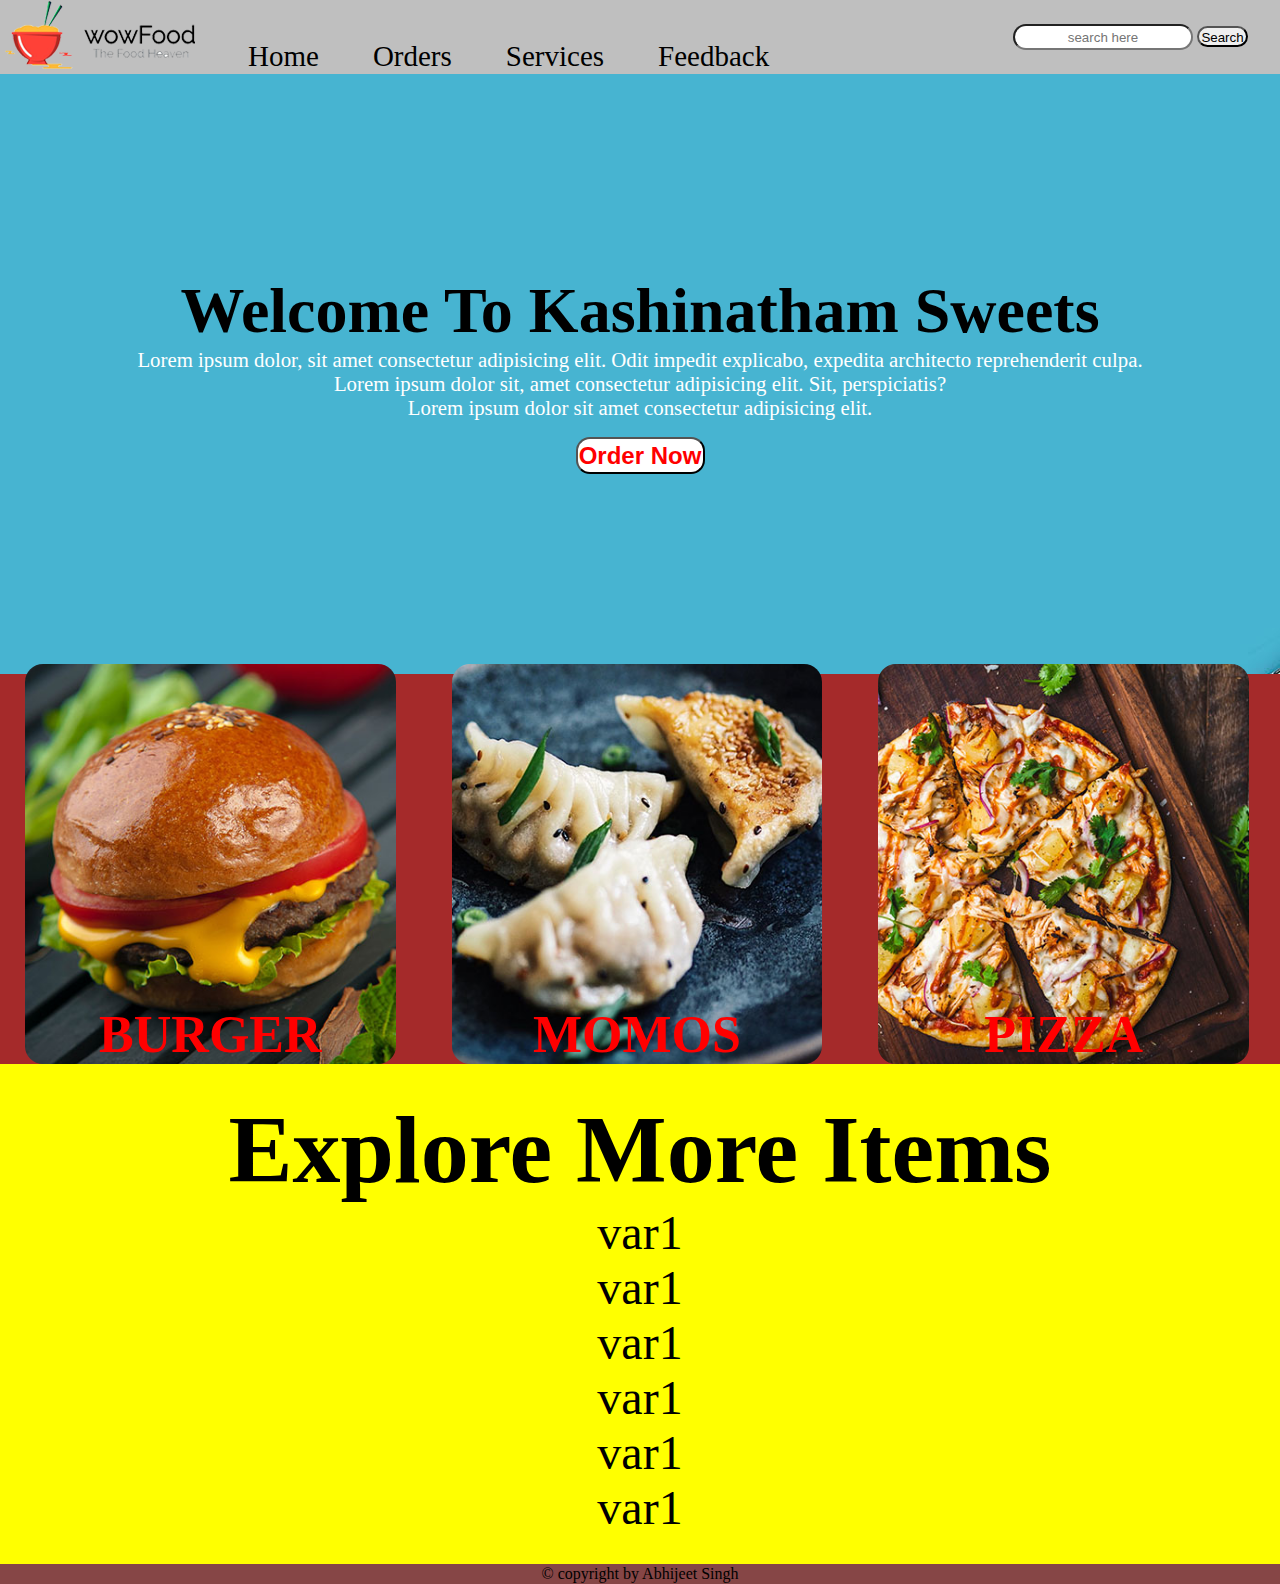
<file: index.html>
<!DOCTYPE html>
<html lang="en">
<head>
    <meta charset="UTF-8">
    <meta http-equiv="X-UA-Compatible" content="IE=edge">
    <meta name="viewport" content="width=device-width, initial-scale=1.0">
    <title>Kashinatham_Sweets</title>
    <link rel="stylesheet" href="css/style.css">
</head>
<body>
    <nav class="navbar">
        <div class="logo">
            <img src="Image/logo.png" alt="logo">
        </div>
        <ul class="item">
            <li><a href="#">Home</a></li>
            <li><a href="#">Orders</a></li>
            <li><a href="#">Services</a></li>
            <li><a href="feedback.html">Feedback</a></li>
        </ul>
        <div class="search">
            <input type="text" placeholder="search here">
            <button>Search</button>
        </div>
    </nav>
    <header class="container">
        <section class="content">
            <h1>Welcome To Kashinatham Sweets</h1>
            <p>Lorem ipsum dolor, sit amet consectetur adipisicing elit. Odit impedit explicabo, expedita architecto reprehenderit culpa.</p>
            <p>Lorem ipsum dolor sit, amet consectetur adipisicing elit. Sit, perspiciatis?</p>
            <p>Lorem ipsum dolor sit amet consectetur adipisicing elit.</p>
            <button>Order Now</button>
        </section>
        <section class="cards">
            <div class="card" id="card1">
                <h1 class="avi">BURGER</h1>
            </div>
            <div class="card" id="card2">
                <h1 class="avi">MOMOS</h1>
            </div>
            <div class="card" id="card3">
                <h1 class="avi">PIZZA</h1>
            </div>
        </section>
        <section class="items">
            <h1>Explore More Items</h1>
            <div class="var">
                var1
            </div>
            <div class="var">
                var1
            </div>
            <div class="var">
                var1
            </div>
            <div class="var">
                var1
            </div>
            <div class="var">
                var1
            </div>
            <div class="var">
                var1
            </div>
        </section>
    </header>
    <footer class="foot">
        &copy; copyright by Abhijeet Singh
    </footer>
</body>
</html>
</file>
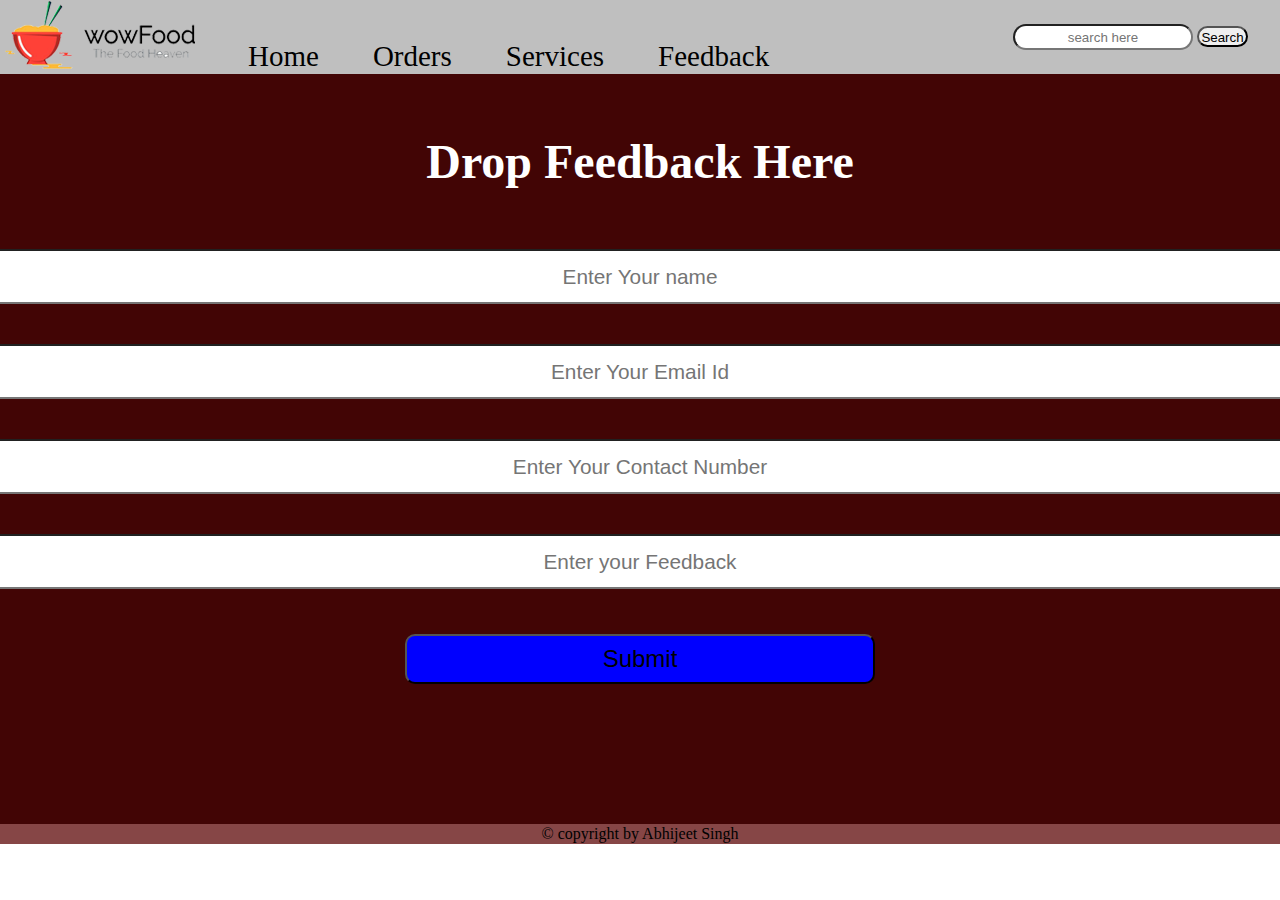
<file: feedback.html>
<!DOCTYPE html>
<html lang="en">
<head>
    <meta charset="UTF-8">
    <meta http-equiv="X-UA-Compatible" content="IE=edge">
    <meta name="viewport" content="width=device-width, initial-scale=1.0">
    <title>Feedback Page</title>
    <link rel="stylesheet" href="css/style.css">
    <link rel="stylesheet" href="css/feedback.css">
</head>
<body>
    <nav class="navbar">
        <div class="logo">
            <img src="Image/logo.png" alt="logo">
        </div>
        <ul class="item">
            <li><a href="index.html">Home</a></li>
            <li><a href="#">Orders</a></li>
            <li><a href="#">Services</a></li>
            <li><a href="#">Feedback</a></li>
        </ul>
        <div class="search">
            <input type="text" placeholder="search here">
            <button>Search</button>
        </div>
    </nav>
    <header>
        <section class="feedback">
            <h1>Drop Feedback Here</h1>
            <form action="" class="submit">
                <input type="text" placeholder="Enter Your name">
                <input type="email" placeholder="Enter Your Email Id">
                <input type="phone" placeholder="Enter Your Contact Number">
                <input type="text-area" placeholder="Enter your Feedback">
                <button type="submit">Submit</button>
            </form>
        </section>
    </header>
    <footer class="foot">
        &copy; copyright by Abhijeet Singh
    </footer>
</body>
</html>
</file>
<file: css/style.css>
*{
    margin: 0px;
    padding: 0px;
    box-sizing: border-box;
}

body{

}

.navbar{
    display: flex;
    position: relative;
    justify-content: space-between;
}
.navbar::before{
    content: "";
    background-color: black;
    position: absolute;
    height: 100%;
    width: 100%;
    z-index: -1;
    opacity: 0.25;
}
.logo{

}

.item{
    display: flex;
    position: absolute;
    margin-left: 221px;
    margin-top: 44px;
    font-size: 29px;
}

.item li{
    list-style: none;
    margin: -4px 25px;
}

.item li a{
    text-decoration: none;
    color: black;
    padding: 2px 2px;
}

.item li a:hover{
    background-color: black;
    color: white;
    font-size: 25px;
    border-radius: 20px;
    padding: 5px 10px 5px 10px;
}

.search{
    margin-right: 32px;
    margin-top: 24px;
}

.search input{
    width: 180px;
    height: 26px;
    border-radius: 17px;
    /* align-items: center; */
    /* justify-content: center; */
    text-align: center;
    /* background-color: rgb(168, 94, 81); */
    color: black;
}

.search button{
    width: 51px;
    height: 21px;
    border-radius: 13px;
    padding: 2px 2px;
    cursor: pointer;
    /* background-color: chartreuse; */
}

.content{
    display: flex;
    flex-direction: column;
    position: relative;
    justify-content: center;
    align-items: center;
    /* background-color: red; */
    height: 600px;
}
.content::before{
    content: "";
    background: url('../Image/bg.jpg');
    height: 100%;
    width: 100%;
    position: absolute;
    z-index: -1;
}
.content h1{
    font-size: 4rem;
}

.content h1:hover{
    font-size: 4.3rem;
    color: white;
    cursor: pointer;
}

.content p{
    font-size: 1.3rem;
    color: white;
}

.content p:hover{
    /* font-size: 1.3rem; */
    color: black;
}
.content button{
    margin-top: 17px;
    border-radius: 14px;
    font-size: 24px;
    height: 37px;
    width: 129px;
    cursor: pointer;
    font-weight: bold;
    background-color: white;
    color: red;
}

.content button:hover{
    /* margin-top: 17px; */
    /* border-radius: 14px; */
    font-size: 30px;
    height: 40px;
    width: 160px;
    /* cursor: pointer; */
    background-color: red;
    color: white;
}

.cards{
    display: flex;
    justify-content:space-evenly;
    
    /* margin-left: 25px; */
    /* margin-top: -36px; */
    position: relative;
}

.cards::before{
    content: "";
    background-color: brown;
    height: 100%;
    width: 100%;
    position: absolute;
    z-index: -1;
    /* opacity: 0.5; */
}
.card{
    display: flex;
    flex-direction: column;
    background-color: red;
    width: 490px;
    height: 400px;
    justify-content: center;
    align-items: center;
    border-radius: 18px;
    margin-top: -10px;
    margin-left: 25px;
}

#card1{
    color: red;
    background: url(../Image/burger.jpg) no-repeat;
    /* opacity: 0.85; */
    display: flex;
    justify-content: end;
    font-size: 26px;
     margin-right: 31px;
     background-size: cover;
    
}

#card2{
    background: url('../Image/momo.jpg') no-repeat;
    display: flex;
    justify-content: end;
    font-size: 26px;
     margin-right: 31px;
     color: red;
     background-size: cover;
}

#card3{
    background: url('../Image/pizza.jpg') no-repeat;
    display: flex;
    justify-content: end;
    font-size: 26px;
     margin-right: 31px;
     color: red;
     background-size: cover;
}

#card1 h1:hover{
    cursor: pointer;
    background-color: red;
    font-size: 45px;
    color: white;
    border-radius: 10px;
    padding: 3px;
}

#card2 h1:hover{
    cursor: pointer;
    background-color: red;
    font-size: 45px;
    color: white;
    border-radius: 10px;
    padding: 3px;
}

#card3 h1:hover{
    cursor: pointer;
    background-color: red;
    font-size: 45px;
    color: white;
    border-radius: 10px;
    padding: 3px;
}

.items{
    display: flex;
    flex-direction: column;
    justify-content: center;
    align-items: center;
    background-color: yellow;
    height: 500px;
    font-size: 3rem;
}

.var{
    
}

.foot{
    display: flex;
    background-color: rgb(134, 70, 70);
    height: 20px;
    align-items: center;
    justify-content: center;
}
</file>
<file: css/feedback.css>
*{
    margin: 0px;
    padding: 0px;
    box-sizing: border-box;
}
header{
    display: flex;
    justify-content: center;
    align-items: center;
    color: white;
    position: relative;
    /* margin-top: 337px; */
}

header::before{
    content: "";
    background-color: rgb(66, 5, 5);
    height: 100%;
    width: 100%;
    position: absolute;
    z-index: -1;
}

.feedback{
    height: 700px;
    margin-top: 50px;
}

.feedback h1{
    font-size: 3rem;
    margin-top: 10px;
}
.submit{
    font-size: 3rem;
    padding: 20px 20px;
    align-items: center;
    display: flex;
    flex-direction: column;
    justify-content: center;
    margin: 20px 20px;
    
}

.submit input{
    height: 55px;
    width: 400%;
    border-radius: 20px;
    text-align: center;
    margin: 20px 20px;
    font-size: 1.3rem;
}

.submit button{
    width: 135%;
    height: 50px;
    background-color: blue;
    border-radius: 10px;
    cursor: pointer;
    font-size: 1.5rem;
    position: relative;
    margin-top: 25px;
}
</file>
